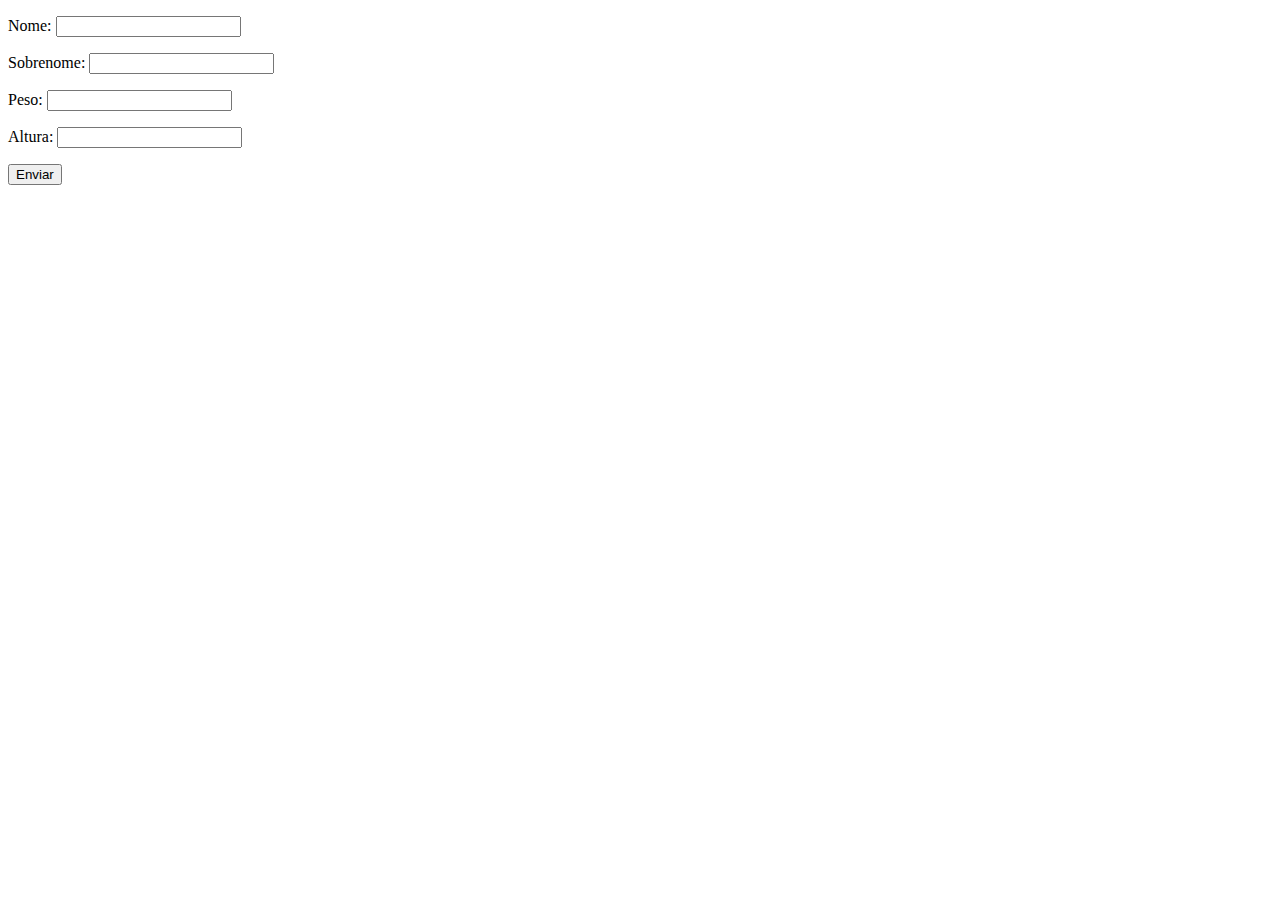
<file: aula20 - Formulário/index.html>
<!DOCTYPE html>
<html lang="pt-BR">
<head>
  <meta charset="UTF-8">
  <title>Exercícios</title>
</head>
<body>
  <form class="form" action="" method="get">
    <p>Nome: <input type="text" class="nome"></p>
    <p>Sobrenome: <input type="text" class="sobrenome"></p>
    <p>Peso: <input type="text" class="peso"></p>
    <p>Altura: <input type="text" class="altura"></p>
    <button>Enviar</button>
  </form>

  <div class="resultado"></div>
  
  <script src="js/scripts.js"></script>
</body>
</html>
</file>
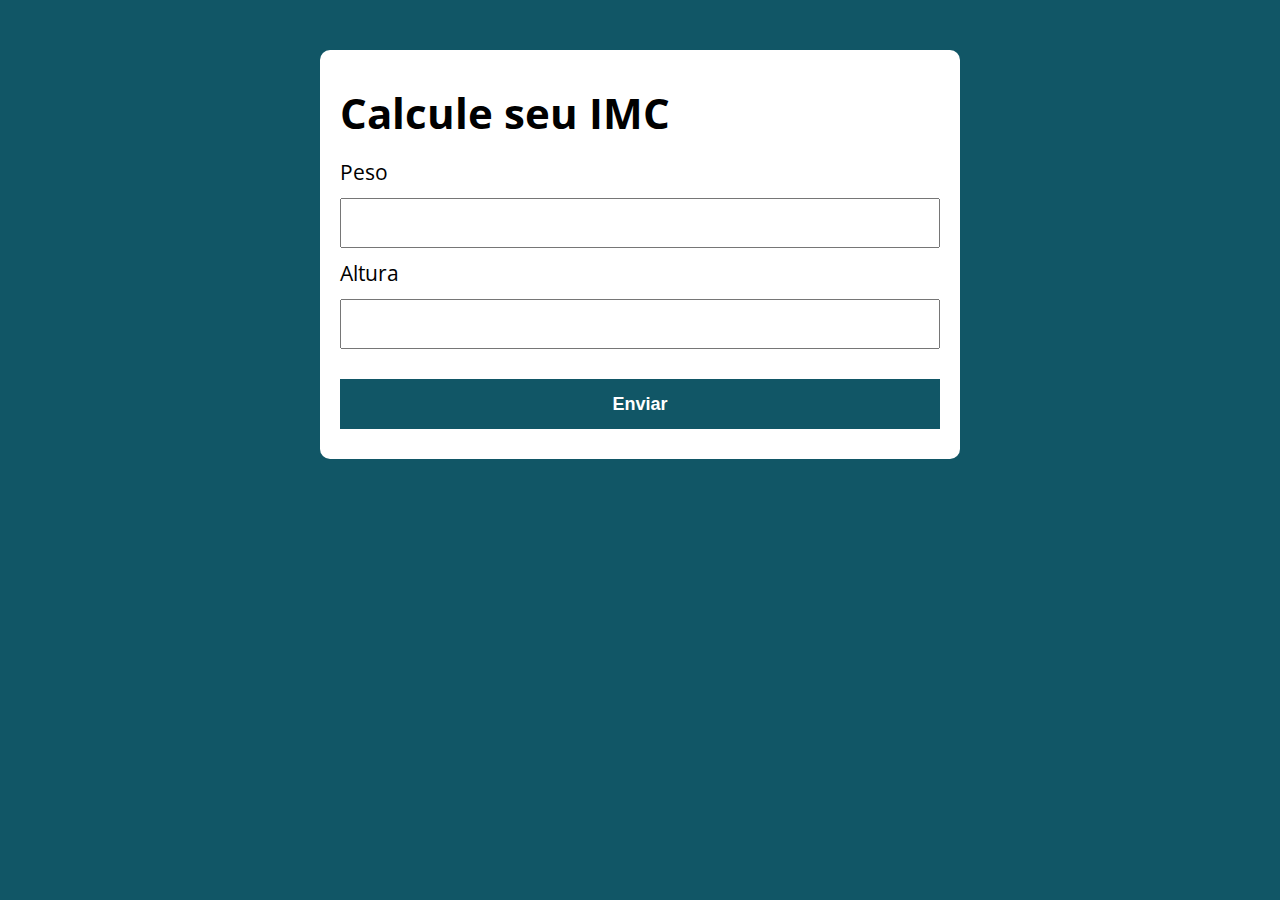
<file: aula44 - Exercício/index.html>
<!DOCTYPE html>
<html lang="pt-BR">

<head>
  <meta charset="UTF-8">
  <meta name="viewport" content="width=device-width, initial-scale=1.0">
  <meta http-equiv="X-UA-Compatible" content="ie=edge">
  <title>Calcule seu IMC</title>
  <link rel="stylesheet" href="./assets/css/style.css">
</head>

<body>

  <section class="container">
    <h1>Calcule seu IMC</h1>
    <form action="/" id="formulario" method="POST">
      <label for="peso">Peso</label>
      <input type="text" id="peso" name="peso">
      <label for="altura">Altura</label>
      <input type="text" id="altura" name="altura">
      <button type="submit">Enviar</button>
    </form>

    <div id="resultado"></div>
  </section>

  <script src="./assets/js/main.js"></script>
</body>

</html>
</file>
<file: aula44 - Exercício/assets/css/style.css>
@import url('https://fonts.googleapis.com/css?family=Open+Sans:400,700&display=swap');
:root {
  --primary-color: rgb(17, 86, 102);
  --primary-color-darker: rgb(9, 48, 56);
}

* {
  box-sizing: border-box;
  outline: 0;
}

body {
  margin: 0;
  padding: 0;
  background: var(--primary-color);
  font-family: 'Open sans', sans-serif;
  font-size: 1.3em;
  line-height: 1.5em;
}

.container {
  max-width: 640px;
  margin: 50px auto;
  background: #fff;
  padding: 20px;
  border-radius: 10px;
}

form input, form label, form button {
  display: block;
  width: 100%;
  margin-bottom: 10px;
}

form input {
  font-size: 24px;
  height: 50px;
  padding: 0 20px;
}

form input:focus {
  outline: 1px solid var(--primary-color);
}

form button {
  border: none;
  background: var(--primary-color);
  color: #fff;
  font-size: 18px;
  font-weight: 700;
  height: 50px;
  cursor: pointer;
  margin-top: 30px;
}

form button:hover {
  background: var(--primary-color-darker);
}

.paragrafo-resultado, .bad {
  background: rgb(109, 255, 182);
  padding: 10px 20px;
}

.agradecimento{
  background-color: rgb(42, 136, 243);
  padding: 10px 20px;
}

.bad {
  background: rgb(255, 150, 150);
}
</file>
